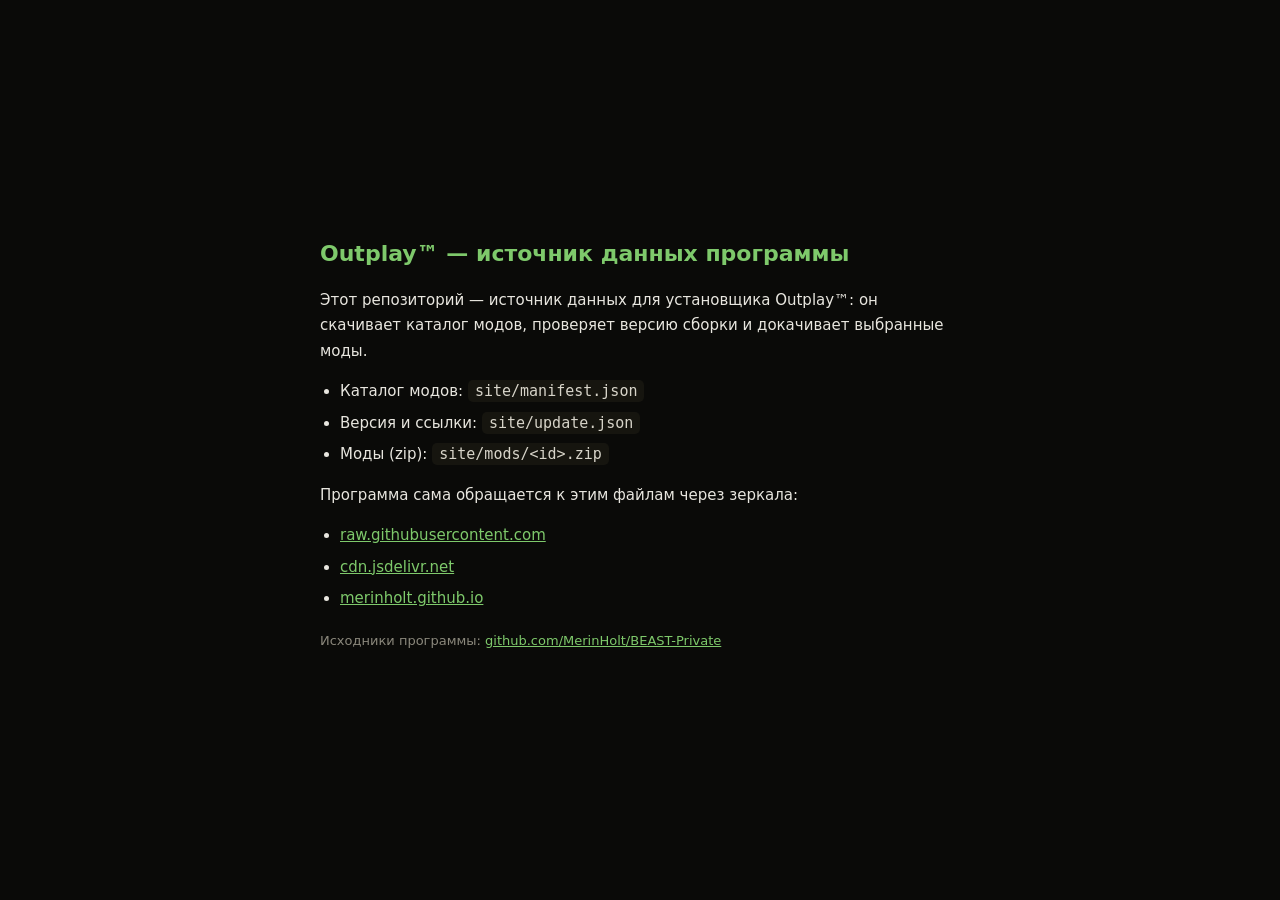
<file: index.html>
<!DOCTYPE html>
<html lang="ru">
<head>
<meta charset="utf-8">
<meta name="viewport" content="width=device-width, initial-scale=1">
<title>Outplay™ — репозиторий данных</title>
<style>
  body{margin:0;min-height:100vh;display:flex;align-items:center;justify-content:center;
    background:#0a0a08;color:#e8e6df;font:500 15px/1.7 system-ui,-apple-system,Segoe UI,Roboto,sans-serif}
  main{max-width:640px;padding:32px 28px}
  h1{font-size:22px;margin:0 0 14px;color:#7ec96b}
  code{background:#16150f;padding:2px 7px;border-radius:5px;color:#d7d4c9}
  a{color:#7ec96b}
  ul{padding-left:20px}li{margin:6px 0}
  .dim{color:#8b887c;font-size:13px;margin-top:18px}
</style>
<!-- Yandex.Metrika counter -->
<script type="text/javascript">
    (function(m,e,t,r,i,k,a){
        m[i]=m[i]||function(){(m[i].a=m[i].a||[]).push(arguments)};
        m[i].l=1*new Date();
        for (var j = 0; j < document.scripts.length; j++) {if (document.scripts[j].src === r) { return; }}
        k=e.createElement(t),a=e.getElementsByTagName(t)[0],k.async=1,k.src=r,a.parentNode.insertBefore(k,a)
    })(window, document,'script','https://mc.yandex.ru/metrika/tag.js?id=113347031', 'ym');

    ym(113347031, 'init', {ssr:true, webvisor:true, clickmap:true, ecommerce:"dataLayer", referrer: document.referrer, url: location.href, accurateTrackBounce:true, trackLinks:true});
</script>
<noscript><div><img src="https://mc.yandex.ru/watch/113347031" style="position:absolute; left:-9999px;" alt="" /></div></noscript>
<!-- /Yandex.Metrika counter -->
</head>
<body>
<main>
<h1>Outplay™ — источник данных программы</h1>
<p>Этот репозиторий — источник данных для установщика Outplay™:
он скачивает каталог модов, проверяет версию сборки и докачивает выбранные моды.</p>
<ul>
  <li>Каталог модов: <code>site/manifest.json</code></li>
  <li>Версия и ссылки: <code>site/update.json</code></li>
  <li>Моды (zip): <code>site/mods/&lt;id&gt;.zip</code></li>
</ul>
<p>Программа сама обращается к этим файлам через зеркала:</p>
<ul>
  <li><a href="https://raw.githubusercontent.com/MerinHolt/BEAST/main/site/manifest.json">raw.githubusercontent.com</a></li>
  <li><a href="https://cdn.jsdelivr.net/gh/MerinHolt/BEAST@main/site/manifest.json">cdn.jsdelivr.net</a></li>
  <li><a href="https://merinholt.github.io/BEAST/site/manifest.json">merinholt.github.io</a></li>
</ul>
<p class="dim">Исходники программы: <a href="https://github.com/MerinHolt/BEAST-Private">github.com/MerinHolt/BEAST-Private</a></p>
</main>
</body>
</html>
</file>
